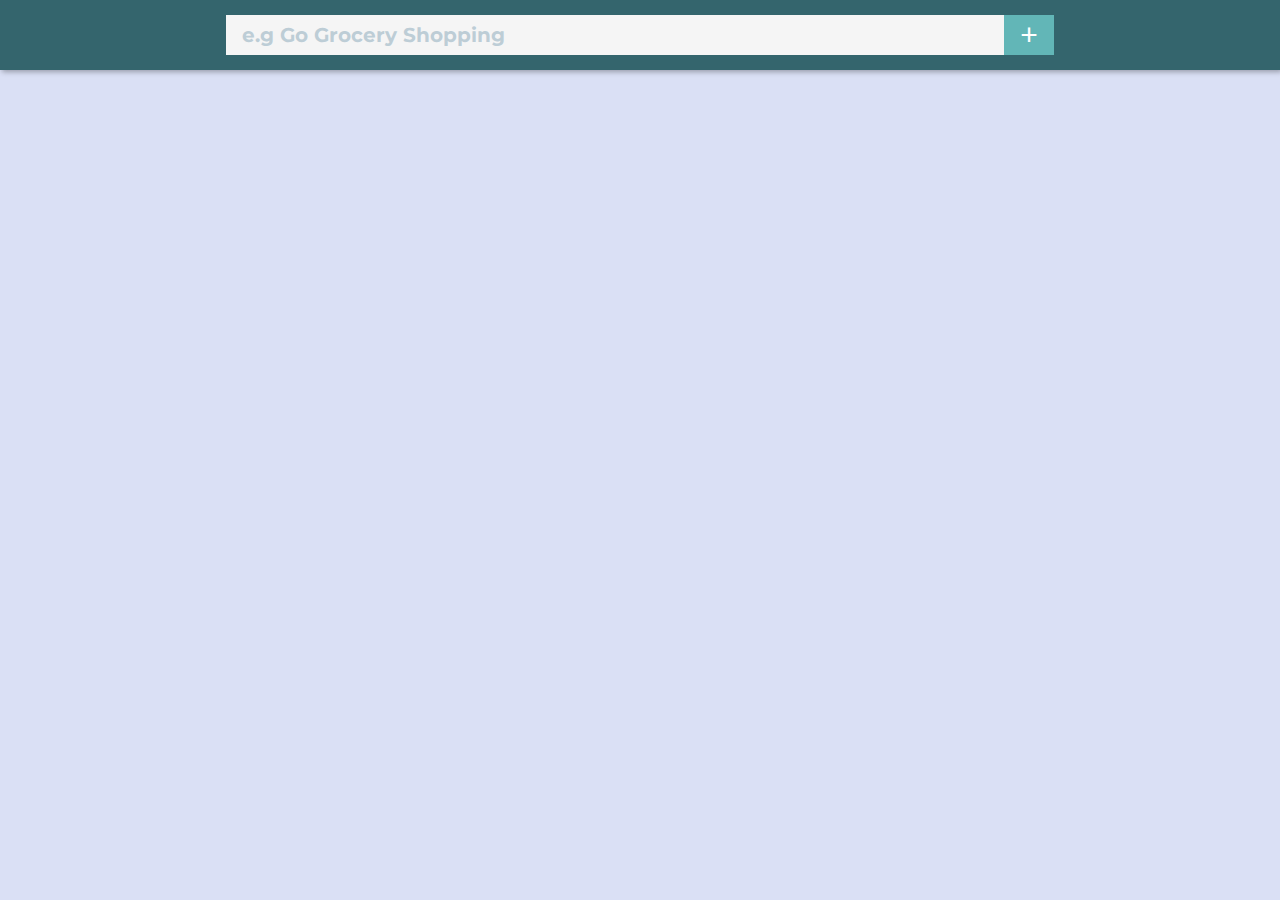
<file: index.html>
<!DOCTYPE html>
<html lang="en">
<head>
    <meta charset="UTF-8">
    <meta http-equiv="X-UA-Compatible" content="IE=edge">
    <meta name="viewport" content="width=device-width, initial-scale=1.0">
    <link rel="stylesheet" href="./css/style.css">
    <link rel="icon" href="./images/icon.ico">
    <link rel="preconnect" href="https://fonts.googleapis.com">
    <link rel="preconnect" href="https://fonts.gstatic.com" crossorigin>
    <link href="https://fonts.googleapis.com/css2?family=Inter&family=Montserrat&family=Nunito+Sans&family=Philosopher&display=swap" rel="stylesheet">
    <title>Todolist App | Where Things Get Done</title>
</head>
<body>
    <div class="main-content">

        <!--Top Content-->
        <div class="add-todo-div">
            <input type="text" id="type-todo" placeholder=" e.g Go Grocery Shopping">
            <button id="add-item">+</button>
        </div>
        <!--Todo Items-->
        <div class="todo-content-div">
            <ul id = "todo-list">

            </ul>
        </div>

    </div>

    <script src="./index.js"></script>
</body>
</html>
</file>
<file: css/style.css>
*{
    margin: 0;
    padding: 0;
}

body{
    width: 100%;
    height: 100vh;
    color: #34656D;
    font-weight: 700px;
    text-transform: capitalize;
    background-color: #DAE0F5;
    font-family: 'Montserrat', sans-serif;
}

input[type='text']{
    width: 60%;
    height: 40px;
    border: none;
    outline: none;
    font-size: 20px;
    font-weight: 700;
    color: #6096B4;
    padding-left: 10px;
    text-transform: capitalize;
    background-color: #F5F5F5;
    font-family: 'montserrat', sans-serif;
}

input[type='text']::placeholder{
    font-family: 'montserrat', sans-serif;   
}

li{
    padding: 10px;
    font-size: 20px;
    cursor: pointer;
    font-weight: 700;
}

li:nth-child(odd){
    background-color: #DAE0F5;
    transition: background-color 0.2s;
}

li:nth-child(even){
    background-color: #BDCDD6;
    transition: background-color 0.2s;
}

li:nth-child(even):hover,
li:nth-child(odd):hover{
    background-color: #62B6B7;
}

li:nth-child(even).line-through,
li:nth-child(odd).line-through{
    background-color: #62B6B7;
}

input[type='text']::placeholder{
    text-transform: none;
    color: #BDCDD6;
}

button#add-item{
    width: 50px;
    height: 40px;
    border: none;
    color: #fff;
    font-size: 30px;
    background-color: #62B6B7;
    transition: background-color 0.2s;
}

button#add-item:hover{
    background-color: #7DB9B6;
}

button.delete{
    height: 25px;
    width: 25px;
    float: right;
    border: none;
    font-size: 25px;
    color: #00425A;
    background-color: transparent;
}

.main-content{
    width: 100%;
    height: 100vh;
}

.add-todo-div{
    width: 100%;
    height: 70px;
    display: flex;
    padding: 15px 0;
    box-sizing: border-box;
    justify-content: center;
    background-color: #34656D;  
    box-shadow: 2px 2px 5px rgba(0, 0, 0, 0.3);   
}

.line-through{
    text-decoration: line-through;   
}
</file>
